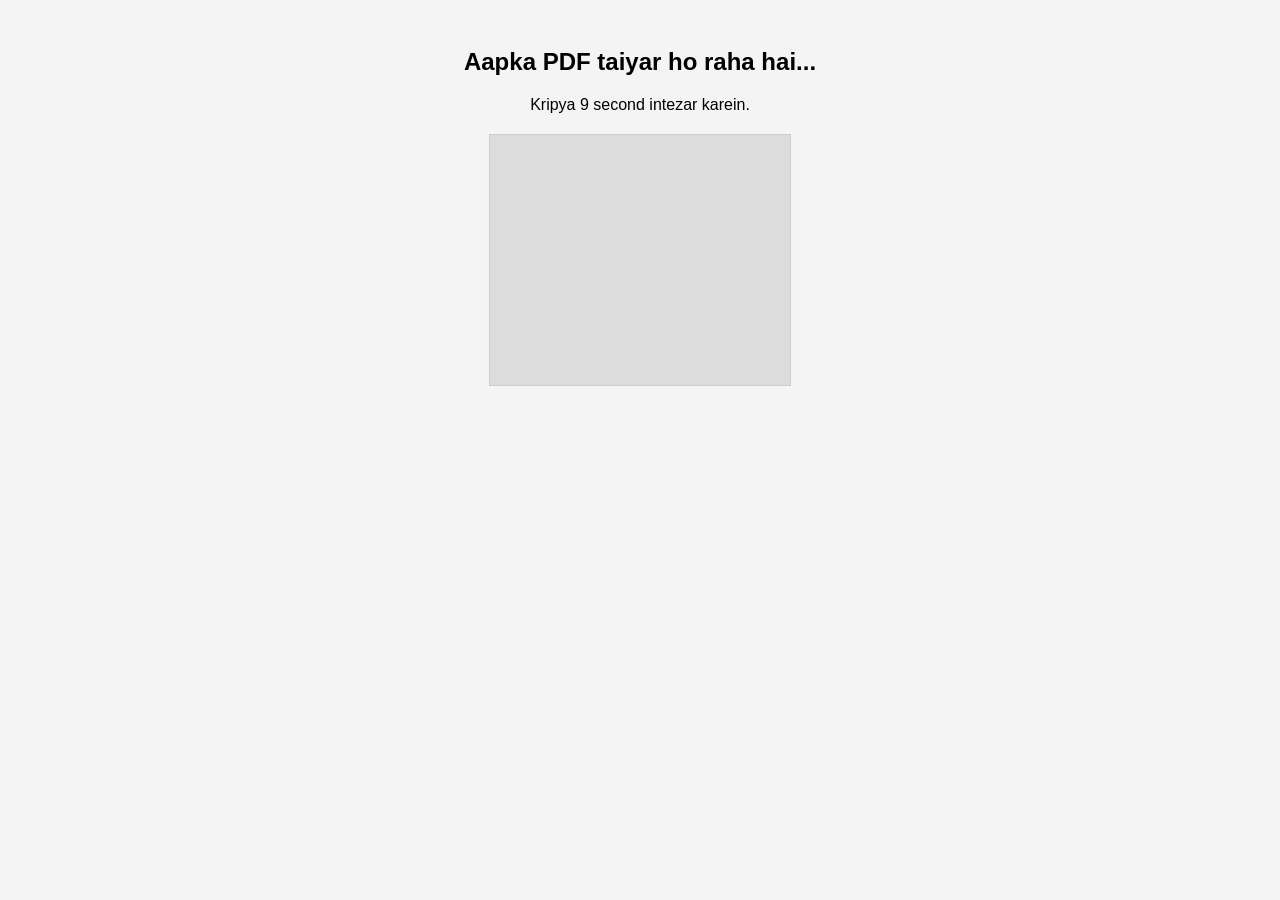
<file: Ads.html>
<!DOCTYPE html>
<html lang="hi">
<head>
    <meta charset="UTF-8">
    <meta name="viewport" content="width=device-width, initial-scale=1.0">
    <title>Processing PDF...</title>
    <style>
        body { font-family: Arial, sans-serif; text-align: center; padding: 20px; background-color: #f4f4f4; }
        .ad-box { width: 300px; min-height: 250px; background: #ddd; margin: 20px auto; border: 1px solid #ccc; display: flex; align-items: center; justify-content: center; }
        .btn { padding: 15px 30px; font-size: 18px; color: white; background-color: #28a745; border: none; border-radius: 5px; cursor: pointer; display: none; text-decoration: none; }
    </style>
</head>
<body>
    <h2>Aapka PDF taiyar ho raha hai...</h2>
    <p id="timer">Kripya 10 second intezar karein.</p>

    <!-- ADSTERRA NATIVE BANNER START -->
    <div class="ad-box">
        <script async="async" data-cfasync="false" src="https://pl29326737.profitablecpmratenetwork.com/aa7bbe8298d797fb3ead79711aede1d9d/invoke.js"></script>
        <div id="container-aa7bbe8298d797fb3ead79711aede1d9d"></div>
    </div>
    <!-- ADSTERRA NATIVE BANNER END -->

    <button id="downloadBtn" class="btn" onclick="startDownload()">PDF Download Karein</button>

    <script>
        let count = 10;
        let timer = setInterval(function() {
            count--;
            document.getElementById('timer').innerText = "Kripya " + count + " second intezar karein.";
            if (count <= 0) {
                clearInterval(timer);
                document.getElementById('timer').style.display = "none";
                document.getElementById('downloadBtn').style.display = "inline-block";
            }
        }, 1000);

        function startDownload() {
            const urlParams = new URLSearchParams(window.location.search);
            const fileUrl = urlParams.get('file');
            if (fileUrl) {
                window.location.href = fileUrl;
            } else {
                alert("Download link nahi mila!");
            }
        }
    </script>
</body>
</html>
</file>
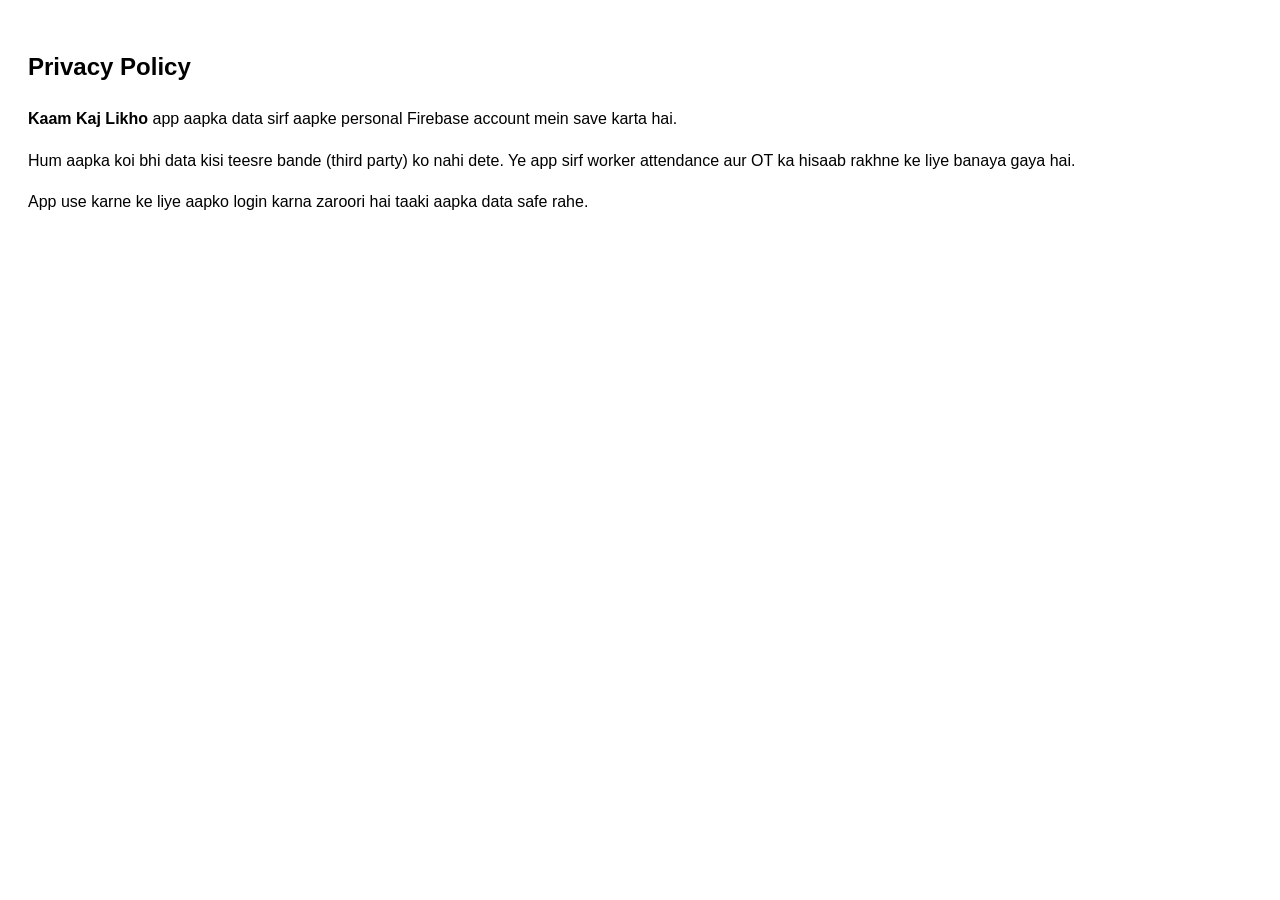
<file: privacy.html>
<!DOCTYPE html>
<html>
<head><title>Privacy Policy - Kaam Kaj Likho</title></head>
<body style="font-family: sans-serif; padding: 20px; line-height: 1.6;">
    <h2>Privacy Policy</h2>
    <p><strong>Kaam Kaj Likho</strong> app aapka data sirf aapke personal Firebase account mein save karta hai.</p>
    <p>Hum aapka koi bhi data kisi teesre bande (third party) ko nahi dete. Ye app sirf worker attendance aur OT ka hisaab rakhne ke liye banaya gaya hai.</p>
    <p>App use karne ke liye aapko login karna zaroori hai taaki aapka data safe rahe.</p>
</body>
</html>
</file>
